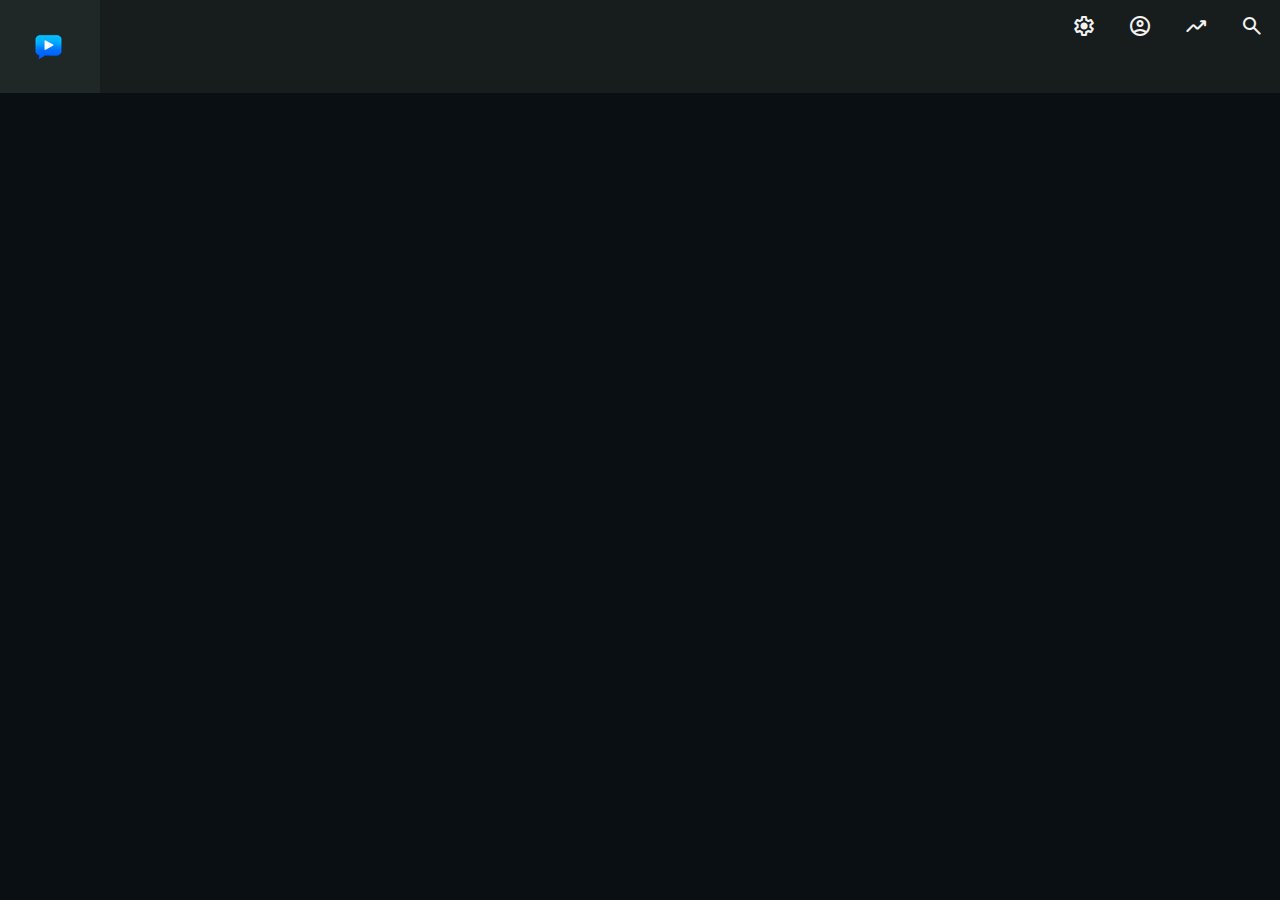
<file: index.html>
<html>

<head>
    <title> HeyTube </title>

    <meta property="og:type" content="website"> 
    <meta property="og:site_name" content="HeyTube - Home"> 
    <meta property="og:url" content="https://floppagcdn.github.io"> 
    <meta property="og:title" content="CDN Title">
    <meta property="og:description" content="CDN Description">
    <meta property="og:image" content="https://floppagcdn.github.io/images/texture-not-found.png">
</head>

<script>
    document.cookie = "style=dark;";
    if (document.cookie.includes("style=dark")) {
        document.location.href = "index.darkmode.html";
    } else if (document.cookie.includes("style=light")) {
        document.location.href = "index.lightmode.html";
    } else {
        //document.location.href = "index.lightmode.html";
    }

</script>

<p>We could not detect your theme please select one <a href="../index.darkmode.html">Darkmode</a> or <a href="../index.lightmode.html">Lightmode</a></p>

</html>
</file>
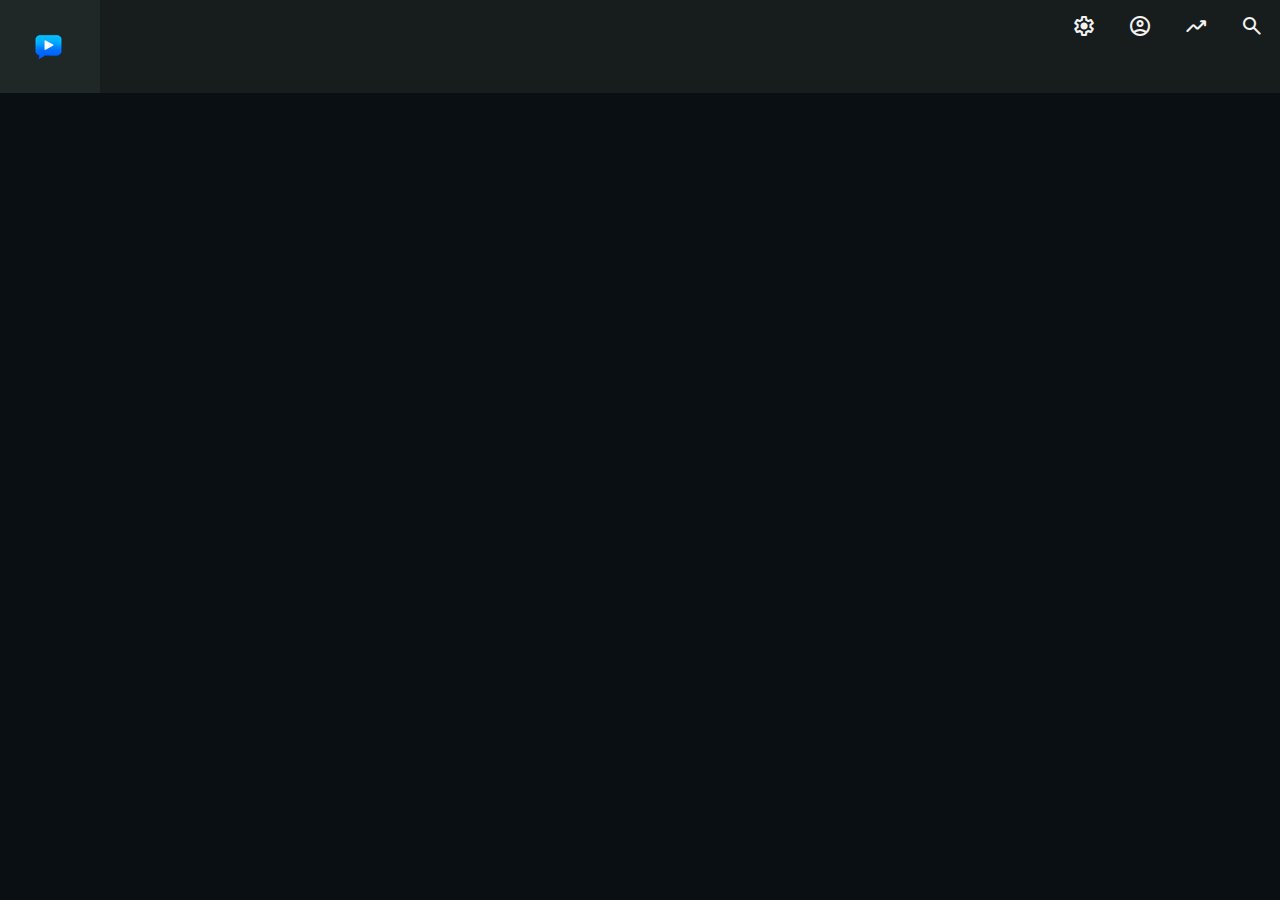
<file: index.darkmode.html>
<html>
    <head>
        <title> HeyTube - Home </title>

        <meta name="viewport" content="width=device-width, initial-scale=1.0">

        <link rel="icon" type="image/x-icon" href="favicon.png">
        <link rel="stylesheet" href="page-styles/darkmode.css">
        <link rel="stylesheet" href="https://fonts.googleapis.com/css2?family=Material+Symbols+Rounded:opsz,wght,FILL,GRAD@20..48,100..700,0..1,-50..200" />
    </head>
    <body>
        <div class="topnav">
            <a class="text righttopbar" href="search.darkmode.html"> <span class="material-symbols-rounded">search</span> </a>
            <a class="text righttopbar" href="#frontpage"> <span class="material-symbols-rounded">trending_up</span></a>
            <a class="text righttopbar" href="#user"> <span class="material-symbols-rounded">account_circle</span> </a>
            <a class="text righttopbar" href="#settings"> <span class="material-symbols-rounded">settings</span> </a>
            <a class="logo lefttopbar" href="index.html"> <img alt="Logo" src="logo.png"> </a>
        </div>
    </body>
</html>
</file>
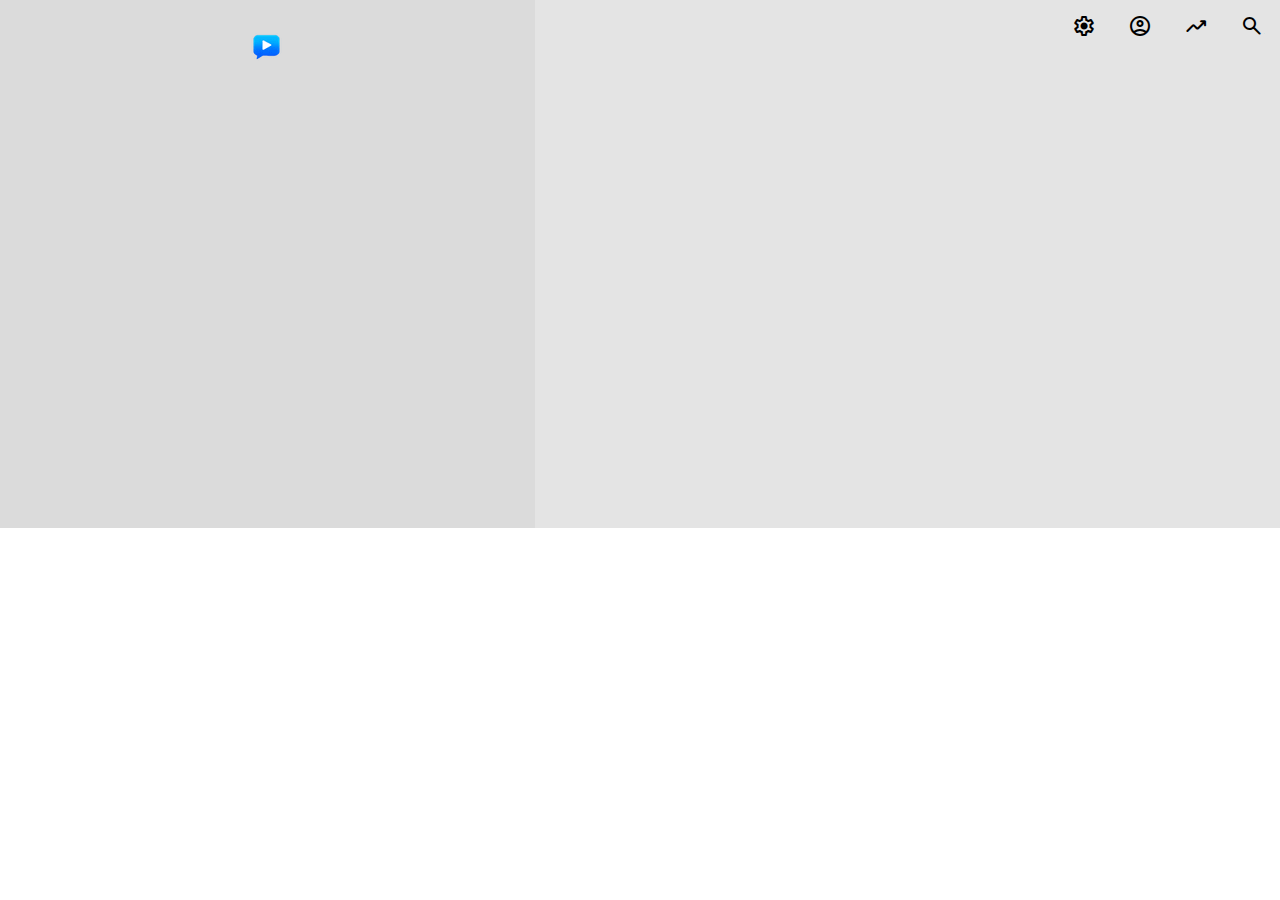
<file: index.lightmode.html>
<html>
    <head>
        <title> HeyTube - Home </title>
        <meta name="viewport" content="width=device-width, initial-scale=1.0">
        <link rel="stylesheet" href="page-styles/lightmode.css">
        <link rel="icon" type="image/x-icon" href="logo.png">
        <link rel="stylesheet" href="https://fonts.googleapis.com/css2?family=Material+Symbols+Rounded:opsz,wght,FILL,GRAD@20..48,100..700,0..1,-50..200" />
    </head>
    <body>
        <div class="topnav">
            <a class="text righttopbar" href="../search.darkmode.html"> <span class="material-symbols-rounded">search</span> </a>
            <a class="text righttopbar" href="#frontpage"> <span class="material-symbols-rounded">trending_up</span></a>
            <a class="text righttopbar" href="#user"> <span class="material-symbols-rounded">account_circle</span> </a>
            <a class="text righttopbar" href="#settings"> <span class="material-symbols-rounded">settings</span> </a>
            <a class="logo lefttopbar" href="index.html"> <img alt="Logo" src="logo.png"> </a>
        </div>
    </body>
</html>
</file>
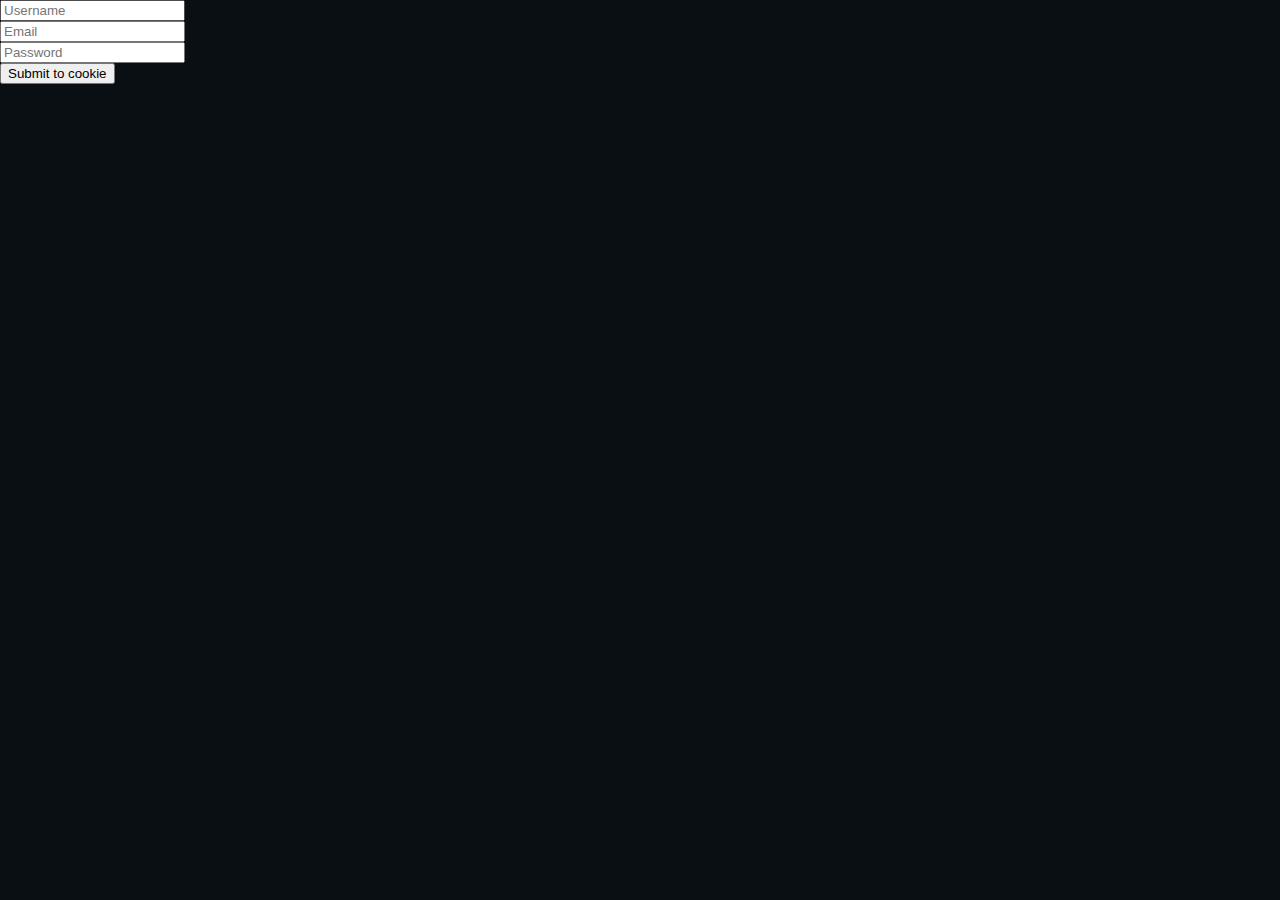
<file: login.darkmode.html>
<!DOCTYPE html>
<html>
    <head>
        <title> Floppa Video - Login/Sign </title>
        <meta name="viewport" content="width=device-width, initial-scale=1.0">
        <link rel="icon" type="image/x-icon" href="logo.png">
        <link rel="stylesheet" href="page-styles/darkmode.css">
        <link rel="stylesheet" href="https://fonts.googleapis.com/css2?family=Material+Symbols+Rounded:opsz,wght,FILL,GRAD@20..48,100..700,0..1,-50..200" />
    </head>
    <body>
        <script src="../js/AccountHandler.js"></script>
        <form>
            <input id="name" type="text" placeholder="Username" required>
            <br>
            <input id="email" type="email" placeholder="Email" required>
            <br>
            <input id="pass" type="password" placeholder="Password" required>
            <br>
            <button type="submit" onclick="LoginCookie()"> Submit to cookie </button>
        </form>
    </body>
</html>
</file>
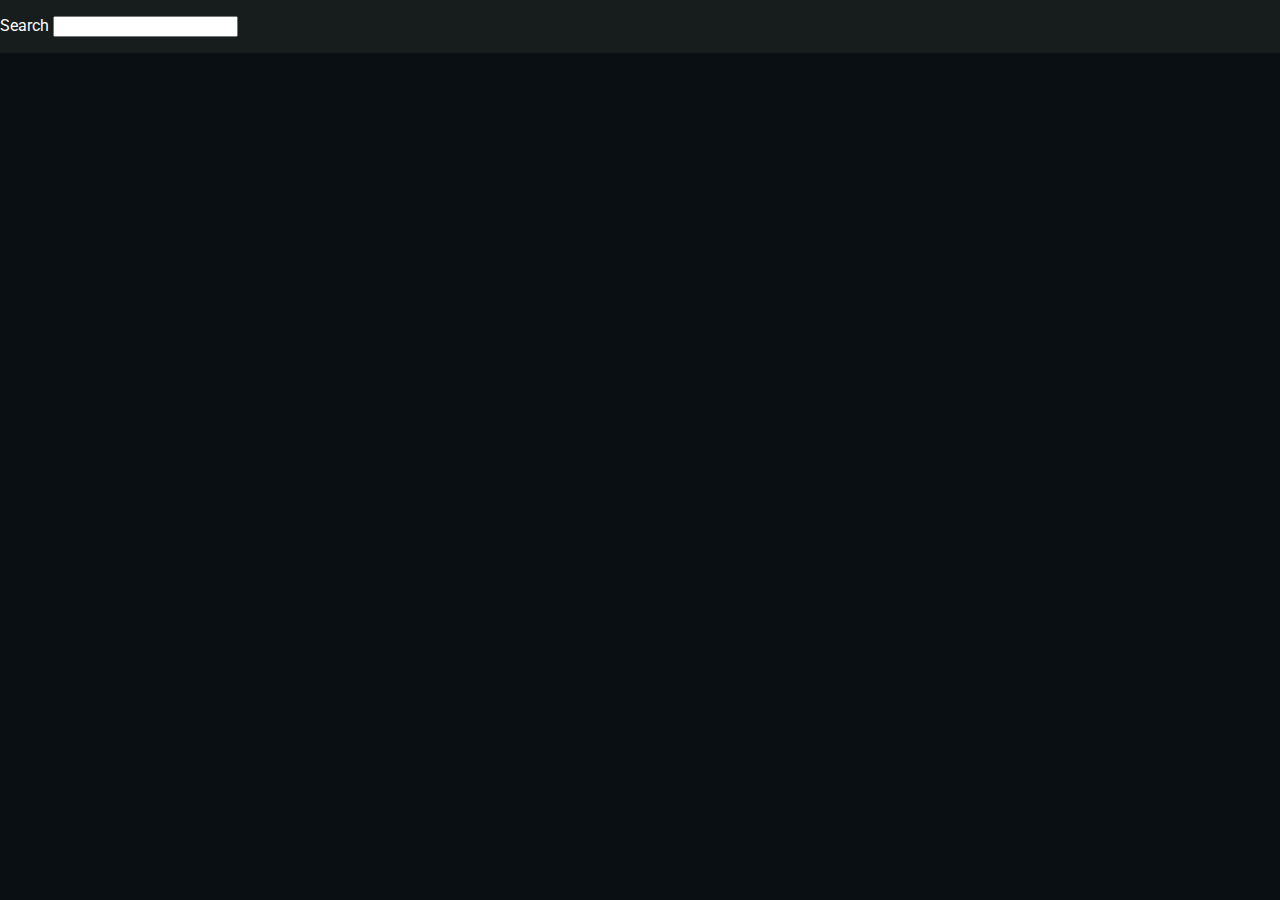
<file: search.darkmode.html>
<html>
    <head>
        <meta name="viewport" content="width=device-width, initial-scale=1.0">
        <link rel="stylesheet" href="../page-styles/darkmode.css">
        <link rel="stylesheet" href="https://fonts.googleapis.com/icon?family=Material+Icons">


    </head>
    <body>
        <div class="topnav">

            <div class="text">

               <p> Search <input type="text"> </p>

            </div>

        </div>
    </body>
</html>
</file>
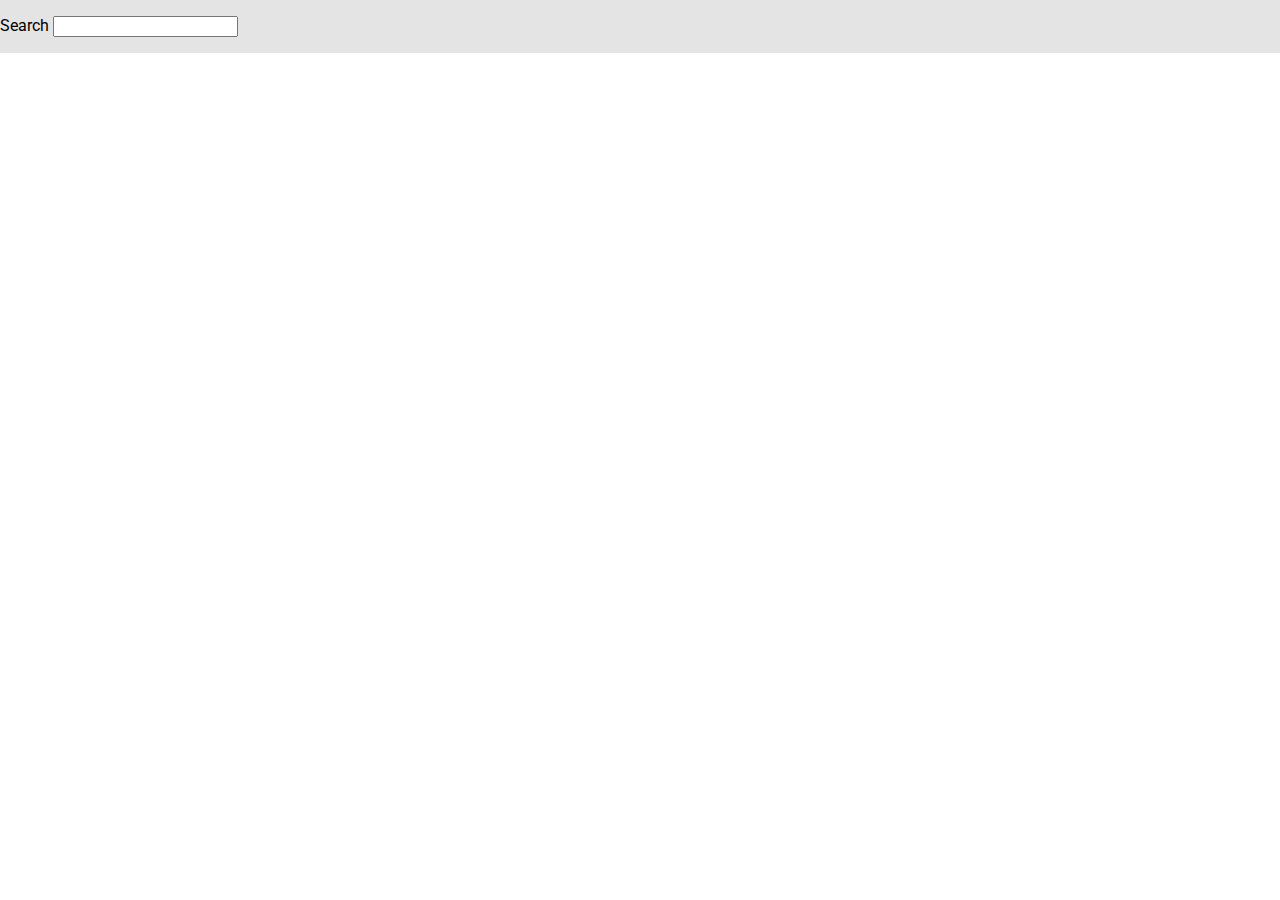
<file: search.lightmode.html>
<html>
    <head>
        <meta name="viewport" content="width=device-width, initial-scale=1.0">
        <link rel="stylesheet" href="../page-styles/lightmode.css">
        <link rel="stylesheet" href="https://fonts.googleapis.com/icon?family=Material+Icons">


    </head>
    <body>
        <div class="topnav">

            <div class="text">

                <p> Search <input type="text"> </p>

            </div>

        </div>

    </body>
</html>
</file>
<file: page-styles/darkmode.css>
@import url('https://fonts.googleapis.com/css2?family=Roboto:wght@500&display=swap');

body {
    background-color: #090F12;
    margin: 0px;
}
.logo {
    border-right-style: solid;
    border-right-color:  #202727;
}
@media screen and (max-width: 600px) {
    .logo {
        display: none;
    }
}

.text {
    font-family: 'Roboto', sans-serif;
    color: white;
}
.topnav {
  overflow: hidden;
  background-color: #171C1C;
}

.topnav a {
  color: #f2f2f2;
  text-align: center;
  padding: 14px 16px;
  text-decoration: none;
  font-size: 17px;
}
.righttopbar {
    float: right;
}
.lefttopbar {
    float: left;
}

.topnav a:hover {
  background-color: #202727;
}
</file>
<file: page-styles/lightmode.css>
@import url('https://fonts.googleapis.com/css2?family=Roboto:wght@500&display=swap');

body {
    margin: 0px;
}
.logo {
    width: 500px;
    height: 500px;
    border-right-style: solid;
    border-right-color:  #dbdbdb;
    float: left;
}
@media screen and (max-width: 600px) {
    .logo {
        display: none;
    }
}

.text {
    font-family: 'Roboto', sans-serif;
    color: black;
}
.topnav {
  overflow: hidden;
  background-color: #e4e4e4;
}

.topnav a {
  text-align: center;
  padding: 14px 16px;
  text-decoration: none;
  font-size: 17px;
}
.righttopbar {
    float: right;
}
.lefttopbar {
    float: left;
}

.topnav a:hover {
  background-color: #dbdbdb;
}
</file>
